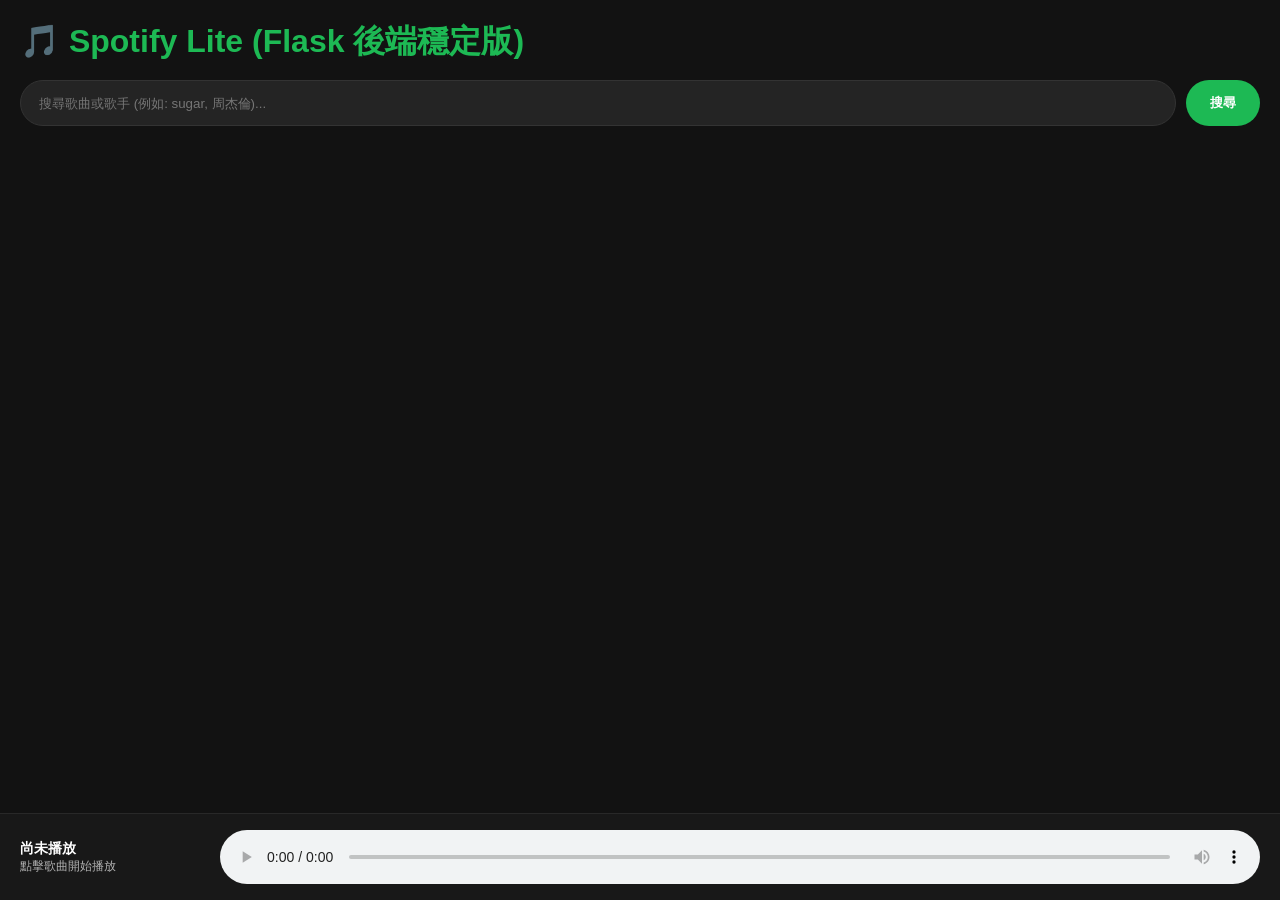
<file: templates/ index.html>
<!DOCTYPE html>
<html lang="zh-TW">
<head>
    <meta charset="UTF-8">
    <meta name="viewport" content="width=device-width, initial-scale=1.0">
    <title>Spotify Lite - 終極完整版</title>
    <style>
        * { box-sizing: border-box; margin: 0; padding: 0; }
        body { background: #121212; color: #fff; font-family: sans-serif; padding: 20px; padding-bottom: 160px; }
        h1 { color: #1DB954; margin-bottom: 16px; }
        .search-bar { display: flex; gap: 10px; margin-bottom: 24px; }
        input { flex: 1; padding: 14px 18px; border-radius: 25px; border: 1px solid #333; background: #242424; color: #fff; outline: none; }
        button { padding: 14px 24px; border-radius: 25px; border: none; background: #1DB954; color: #fff; font-weight: bold; cursor: pointer; }
        .card { display: flex; align-items: center; gap: 16px; background: #181818; padding: 12px; margin-bottom: 10px; border-radius: 8px; cursor: pointer; }
        .card:hover { background: #282828; }
        .card img { width: 56px; height: 56px; border-radius: 6px; }
        .card-info { flex: 1; }
        .player-panel { position: fixed; bottom: 0; left: 0; right: 0; background: #181818; border-top: 1px solid #282828; padding: 16px 20px; display: flex; align-items: center; gap: 20px; }
        audio { flex: 1; }
    </style>
</head>
<body>

    <h1>🎵 Spotify Lite (Flask 後端穩定版)</h1>

    <div class="search-bar">
        <input type="text" id="searchInput" placeholder="搜尋歌曲或歌手 (例如: sugar, 周杰倫)...">
        <button id="searchBtn">搜尋</button>
    </div>

    <div id="results"></div>

    <div class="player-panel">
        <div style="min-width: 180px;">
            <div id="current-title" style="font-weight: bold; font-size: 14px;">尚未播放</div>
            <div id="current-artist" style="color: #b3b3b3; font-size: 12px;">點擊歌曲開始播放</div>
        </div>
        <audio id="audio-player" controls autoplay></audio>
    </div>

    <script>
        const searchInput = document.getElementById('searchInput');
        const searchBtn = document.getElementById('searchBtn');
        const resultsContainer = document.getElementById('results');
        const audioPlayer = document.getElementById('audio-player');

        async function runSearch() {
            const query = searchInput.value.trim();
            if (!query) return;

            resultsContainer.innerHTML = '<p style="color:#1DB954;">⏳ 搜尋中...</p>';

            // 使用 iTunes API 抓取歌曲資訊與高畫質封面
            const res = await fetch(`https://itunes.apple.com/search?term=${encodeURIComponent(query)}&entity=song&limit=15`);
            const data = await res.json();
            
            resultsContainer.innerHTML = '';
            data.results.forEach(song => {
                const div = document.createElement('div');
                div.className = 'card';
                div.innerHTML = `
                    <img src="${song.artworkUrl100.replace('100x100bb', '300x300bb')}">
                    <div class="card-info">
                        <div><b>${song.trackName}</b></div>
                        <div style="color:#aaa; font-size:13px;">${song.artistName}</div>
                    </div>
                    <button style="padding:8px 16px; font-size:12px;">▶ 播放完整版</button>
                `;
                div.onclick = () => playSong(song.artistName, song.trackName, div.querySelector('button'));
                resultsContainer.appendChild(div);
            });
        }

        async function playSong(artist, title, btnEl) {
            const originalText = btnEl.innerText;
            btnEl.innerText = "⏳ 載入完整音訊...";
            document.getElementById('current-title').innerText = title;
            document.getElementById('current-artist').innerText = artist;

            try {
                // 呼叫我們自己的 Flask 後端 API 獲取音訊串流
                const res = await fetch(`/api/get_audio?q=${encodeURIComponent(artist + ' ' + title + ' audio')}`);
                const data = await res.json();

                if (data.audio_url) {
                    audioPlayer.src = data.audio_url;
                    audioPlayer.play();
                    btnEl.innerText = "♪ 播放中";
                } else {
                    alert("無法獲取音訊串流");
                    btnEl.innerText = originalText;
                }
            } catch (err) {
                alert("後端連線失敗！");
                btnEl.innerText = originalText;
            }
        }

        searchBtn.onclick = runSearch;
        searchInput.onkeyup = (e) => { if (e.key === 'Enter') runSearch(); };
    </script>
</body>
</html>
</file>
